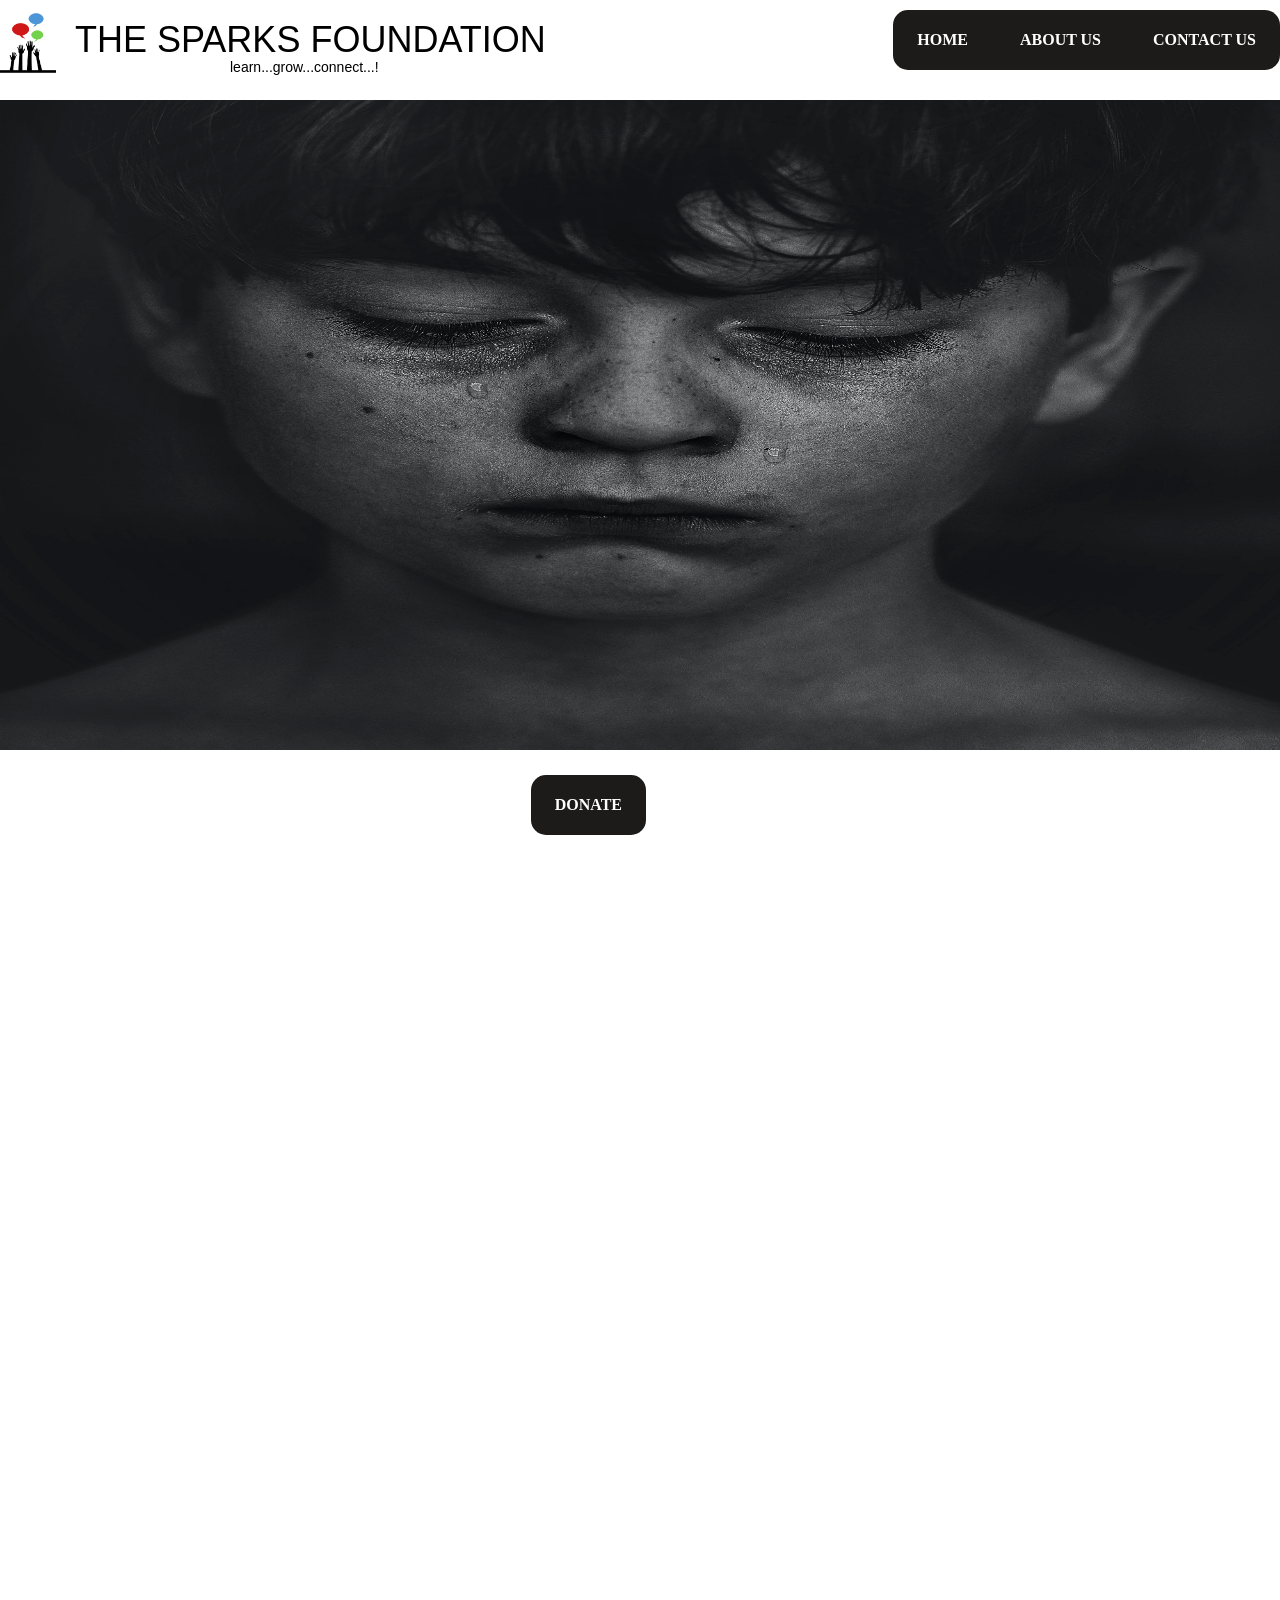
<file: index.html>
<!DOCTYPE html>
<html lang="en">

<head>
	<meta charset="UTF-8">
	<meta http-equiv="X-UA-Compatible" content="IE=edge">
	<meta name="viewport" content="width=device-width, initial-scale=1.0">
	<link rel="stylesheet" href="/css/style.css">

	<title>Payment-Gateway-Integration Task</title>
</head>

<body>

	<!-- Header Menu of the Page -->
	<header>

		<!-- Top header menu containing
		logo and Navigation bar -->
		<div id="top-header">

			<!-- Logo -->
			<div id="logo">
				<img src="/images/logo.png" />
			</div>

			<!-- Navigation Menu -->
			<div id="spark">
				THE SPARKS FOUNDATION<br>

			</div>
			<div id="quote">
				learn...grow...connect...!
			</div>
			<nav>
				<div id="menu">
					<ul>
						<li class="active"><a href="index.html">Home</a></li>
						<li><a href="https://www.thesparksfoundationsingapore.org" target="self">About Us</a></li>
						<!-- <li><a href="#">Our Products</a></li>
				<li><a href="#">Careers</a></li> -->
						<li><a href="/html/contactus.html">Contact Us</a></li>
					</ul>
				</div>
			</nav>
		</div>

		<!-- Image menu in Header to contain an Image and
		a sample text over that image -->
		<div id="header-image-menu"></div>
		</div>
	</header>

	<section class="main">
		<img class="mySlides" src="/images/img1.jpg">
		<img class="mySlides" src="/images/img2.jpg">
		<img class="mySlides" src="/images/img3.jpg">

	</section>
	</button>

	<div id="final">
		<ul>
			<li><a href="https://rzp.io/l/p5pFRFG7">DONATE</a></li>
		</ul>
	
	</section>
		<script src="/JavaScript/script.js"></script>

</body>

</html>
</file>
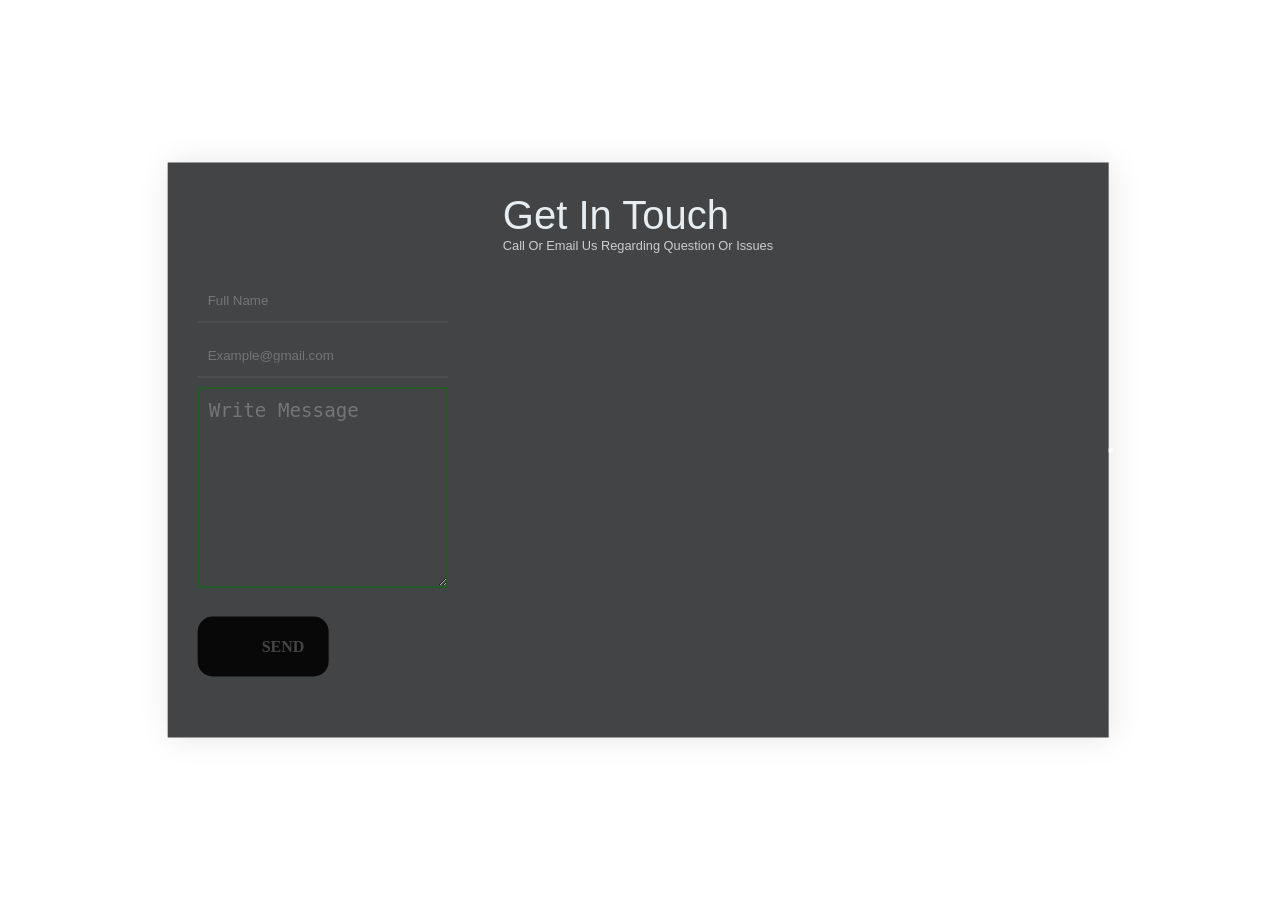
<file: html/contactus.html>
<!DOCTYPE html>
<html lang="en">

<head>
    <meta charset="UTF-8">
    <meta http-equiv="X-UA-Compatible" content="IE=edge">
    <meta name="viewport" content="width=device-width, initial-scale=1.0">
    <link rel="stylesheet" href="/css/contact.css">
    <title>Contact Us</title>
</head>

<body>
    <!--contact-form-container------------------->
    <section id="contact">

        <!--contact-box------------->
        <div class="contact-box">
            <!--heading---------->
            <div class="c-heading">
                <h1>Get In Touch</h1>
                <p>Call Or Email Us Regarding Question Or Issues</p>
            </div>
            <!--inputs------------------>
            <div class="c-inputs">
                <form>
                    <input type="text" placeholder="Full Name" />
                    <input type="email" placeholder="Example@gmail.com" />
                    <textarea name="message" placeholder="Write Message"></textarea>
                    <!--sumbit-btn----------->
                    <div button id="final">
                        <ul>
                            <li><a href="#">Send</a></li>
                        </ul>  </div> 
                </form>
            </div>

        </div>
        <!--map------------------->
        <div class="map">
    </section>
</body>

</html>
</file>
<file: css/style.css>
html, body{
	height: 100%;
}
	
body{
	/* background: url("bg.jpg"); */
	margin: 0px;
	padding: 0px;
	height: 100%;


	background-position: relative;
	background-repeat: no-repeat;
	background-size: cover;
	background-attachment: fixed;
	font-family: 'Roboto';
	font-size: 12pt;
}
		
h1, h2, h3{
	margin: 0;
	padding: 0;
	color: #404040;
}
	
p, ol, ul{
	margin-top: 0;
}

p {
	line-height: 180%;
}

ol, ul{
	padding: 0;
	list-style: none;
}
	
.container{
	/* Set width of container to
		1200px and align center */
	margin: 0px auto;
	width: 1200px;
}

/*************************/
/* Styling Header */
/*************************/
header{
	
	overflow: hidden;
}

#top-header{
		
	text-align: center;
	height: 60px;
}

/****************/
/* Styling Logo */
/****************/
#logo{
	float: left;
	padding: none;
	margin: none;
	height: 100px;
	width: 30%;
}

#logo img{
	
	height: 70%;
	float: left;
	padding: 10px 0px;
}
#spark{
    position: absolute;
    width: px;
    height: 106px;
    left: 75px;
    top: px;
    
    font-family: Tauri;
    font-family: Verdana, Geneva, Tahoma, sans-serif;
    font-weight: normal;
    font-size: 36px;
    line-height: 80px;
    text-align: left;
    
    

  }


  #quote{
    position: absolute;
    width: 5px;
    height: 5px;
    left: 230px;
    top: 27px;
    
    font-family: Tauri;
    font-family: Verdana, Geneva, Tahoma, sans-serif;
    font-weight: normal;
    font-size: 14px;
    line-height: 80px;
    text-align: left;
    
  }
/***************************/
/* Styling Navigation Menu */
/***************************/
#menu{
	margin-top: 10px;;
	float: right;
	width: 70%;
	height: 100%;
	margin: none;
	
}
	
#menu ul{
	text-align: center;
	float: right;
	margin: none;
	background: #1d1b1a;
	mix-blend-mode: multiply;
	border-radius: 15px;
	
}
	
#menu li{
	display: inline-block;
	padding: none;
	margin: none;
}
	
#menu li a, #menu li span{
	display: inline-block;
	padding: 0em 1.5em;
	text-decoration: none;
	font-weight: 600;
	text-transform: uppercase;
	line-height: 60px;
}
	
#menu li a{
		
	color: #FFF;
}
	
#menu li:hover a, #menu li span{
	background: #FFF;
	color: #0074D9;
	border-left: 1px solid #0074D9;
	text-decoration: none;
}


.mySlides{
	width:100%;
	height:650px;
}
  

#final{
	/* margin-top: 1750px;; */
	
	margin-right: 500px;
	width: 70%;
	height: 100%;
	margin: none;
	
}
	
#final ul{
	text-align: center;
	float: right;
	margin-right: 250px;
	margin-top: 25px;
	background: #1d1b1a;
	mix-blend-mode: multiply;
	border-radius: 15px;
	
}
	
#final li{
	display: inline-block;
	padding: none;
	margin: none;
}
	
#final li a, #final li span{
	/* display: inline-block; */
	padding: 0em 1.5em;
	text-decoration: none;
	font-weight: 600;
	text-transform: uppercase;
	line-height: 60px;
	font-family: Georgia, 'Times New Roman', Times, serif;
}
	
#final li a{
		
	color: #FFF;
}
	
#final li:hover a, #final li span{
	background: #FFF;
	color: #0074D9;
	border-left: 8px solid #0074D9;
	border-right: 0px solid #0074D9;
	font-family: Georgia, 'Times New Roman', Times, serif;
	
	text-decoration: none;
}
</file>
<file: css/contact.css>
/*contact us page*/

  
/* CSS Document */
body{
	margin:0px;
	padding: 0px;
	background-color: #FFFFFF;
	font-family: Verdana, Geneva, Tahoma, sans-serif;
 
}
a{
	font-family: Verdana, Geneva, Tahoma, sans-serif;
}
.social a{
	padding: 20px;
	color:#7b7c7c;
	font-size:1.1rem;
}
#contact{
	position: absolute;
	left: 50%;
	top: 50%;
	transform: translate(-50%,-50%);
	display: flex;
	align-items: center;
}
.social{
	display: flex;
	flex-direction: column;
	justify-content: center;
	align-items: center;
	background-color: #FFFFFF;
	box-shadow: 2px 2px 30px rgba(0,0,0,0.1);
}
.social a:hover{
	color:#000000;
	transition: all ease 0.3s;
}
.contact-box{
	background-color:#434445;
	display: flex;
	flex-direction: column;
	justify-content: center;
	align-items: center;
	padding: 30px 30px;
	box-shadow: 2px 0px 30px rgba(0,0,0,0.1);
}
.c-heading h1{
	font-family: Verdana, Geneva, Tahoma, sans-serif;
	color: #e7eef3;
	font-size: 2.5rem;
	font-weight: lighter;
	margin: 0px;
	padding: 0px;
}
.c-heading p{
	font-family: Verdana, Geneva, Tahoma, sans-serif;
	color:#cecece;
	font-size: 0.8rem;
	font-weight: lighter;
	margin: 0px;
	padding: 0px;
	text-align: center;
}
.c-inputs{
	margin: 15px 0px;
	display: flex;
	flex-direction: column;
	justify-content: center;
	align-items: center;
}
.c-inputs input{
	width:250px;
	height: 45px;
	background-color: transparent;
	border: none;
	border-bottom: 1px solid rgba(251,251,251,0.1);
	outline: none;
	margin: 10px 0px;
	padding: 10px;
	box-sizing: border-box;
	color: #f4f4f4;
	display: flex;
}
.c-inputs textarea{
	width:250px !important;
	height: 200px !important;
	outline: none;
	background-color: transparent;
	border:1px solid rgb(7, 116, 5);
	color: #f4f4f4;
	padding: 10px;
	font-size: 1.2rem;
	box-sizing: border-box;
}
.c-inputs button{
	width:200px;
	height: 40px;
	background-color: #FFFFFF;
	border: none;
	outline: none;
	margin-top: 20px;
	border-radius: 10px;
	box-shadow: 2px 2px 30px rgba(0,0,0,0.1);
	letter-spacing: 1px;
}
.c-inputs input:focus{
	border-bottom: 1px solid rgba(252,252,252,1.00);
	transition: all ease 0.5s;
}
.c-inputs textarea:focus{
	border: none;
	border-bottom: 1px solid rgba(255,255,255,1.00);
	transition: all ease 0.5s;
	background-color: rgba(0, 0, 0, 0.1);
}
.c-inputs button:active{
	transform: scale(1.02);
}
.map{
	filter: grayscale(0.2);
	box-shadow: 2px 2px 30px rgba(0,0,0,0.2);
	border: 2px solid #FFFFFF;
}
@media(max-width:1100px){
	.map{
		display: none;
	}
}
@media(max-width:450px){
	.social{
		display: none;
	}
	.contact-box{
		width: 100%;
		height: 100vh;
		box-sizing: border-box;
	}
	#contact{
		position: static;
		transform: translate(0,0);
		width:100%;
		height: 100vh;
		box-sizing: border-box;
	}
	.c-heading h1{
		font-size: 2.2rem;
		text-align: center;
	}
	
}
#final{
	/* margin-top: 1750px;; */
	
	margin-right: 500px;
	width: 70%;
	height: 100%;
	margin: none;
	
}
	
#final ul{
	text-align: center;
	float: left;
	margin-right: 250px;
	margin-top: 25px;
	background: #1d1b1a;
	mix-blend-mode: multiply;
	border-radius: 15px;
	
}
	
#final li{
	display: inline-block;
	padding: none;
	margin: none;
}
	
#final li a, #final li span{
	/* display: inline-block; */
	padding: 0em 1.5em;
	text-decoration: none;
	font-weight: 600;
	text-transform: uppercase;
	line-height: 60px;
	font-family: Georgia, 'Times New Roman', Times, serif;
}
	
#final li a{
		
	color: #FFF;
}

#final li:hover a, #final li span{
	background: #FFF;
	color: #0074D9;
	border-left: 8px solid #0074D9;
	border-right: 0px solid #0074D9;
	font-family: Georgia, 'Times New Roman', Times, serif;
	
	text-decoration: none;
}
</file>
